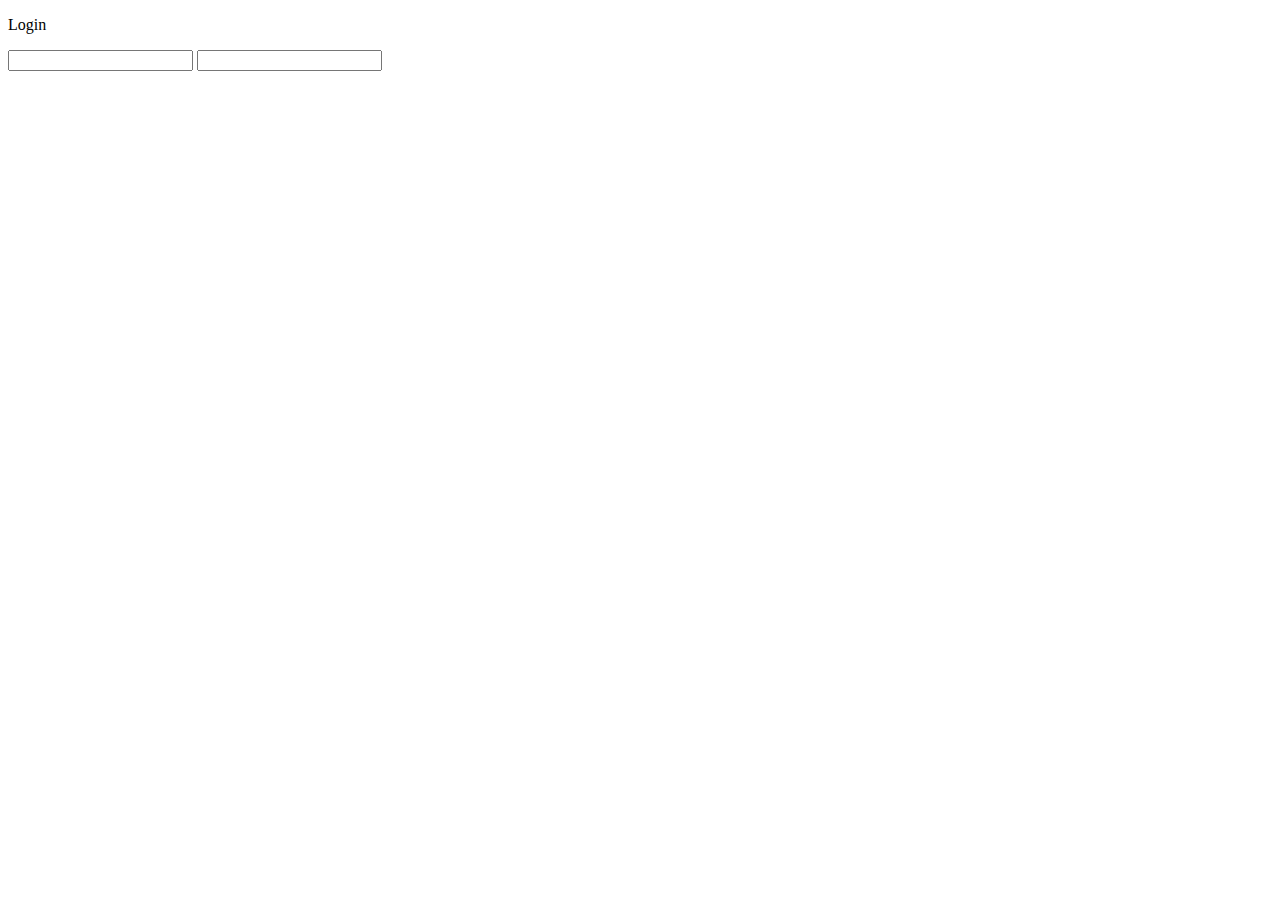
<file: index.html>
<!DOCTYPE html>
<html>
<head>

</head>
<body>
<link rel="styling" href="styling.css">
    <div id="loginbox">
        <p>Login</p>
        <input></input>
        <input></input>
    </div>
</body>
</html>
</file>
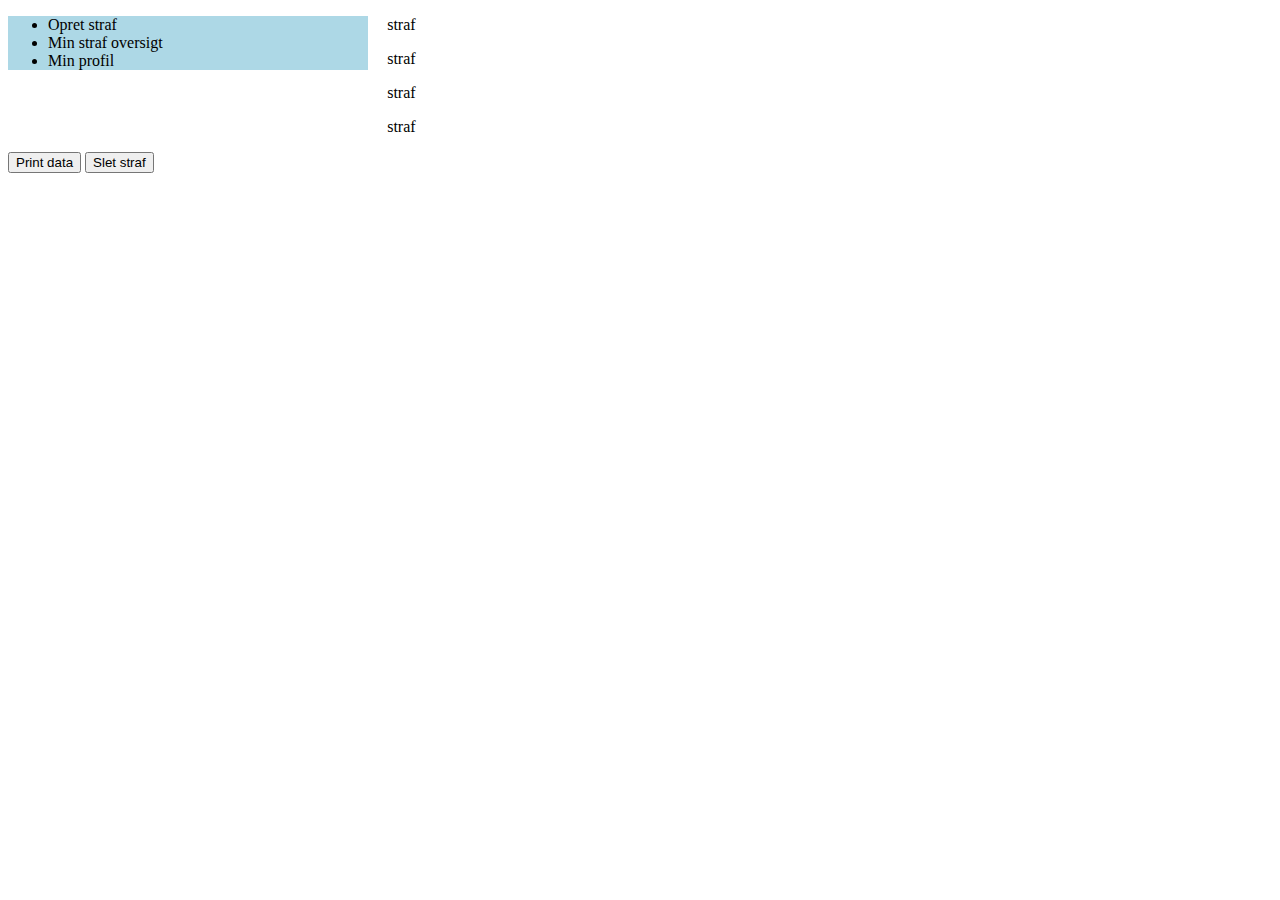
<file: profile.html>
<!DOCTYPE html>
<html lang="dk">
<head>
    <title>Lectio</title>
    <script type="text/javascript" src="https://ajax.googleapis.com/ajax/libs/jquery/3.4.0/jquery.min.js"></script>
    <link rel="stylesheet" type="text/css" href="profilestyling.css">
    <script src="javascript.js"></script>
</head>
<body>
    <ul id="Navbar">
        <li class="NavbarElements" href="#">Opret straf</li>
        <li class="NavbarElements" href="#">Min straf oversigt</li>
        <li class="NavbarElements" href="#">Min profil</li>
    </ul>
    <div class="main">
        <p id="test">straf</p>
        <p id="fjernstraf">straf</p>
        <p>straf</p>
        <p>straf</p>
    </div>
    <button id="selectbutton">Print data</button>
    <button id="removebutton">Slet straf</button>
</body>
</html>
</file>
<file: styling.css>
#loginbox {
    color: red;
    text-align: center;
}
p {
    color: aqua;
}
</file>
<file: profilestyling.css>
h1 {
    color: brown;
    
}

#Navbar {
    background-color: lightblue;
    border-color: green;
    border: 2px;
    position: fixed;
    overflow: auto;
    margin: auto;
    width: 25%;
}
body{
    background-color: white;
}
span.NavbarElements {
    color: blueviolet;
    border: 5px solid green;
    background-color: yellow;
    margin: auto;

}
div.main {
    margin-left: 30%;
}
</file>
